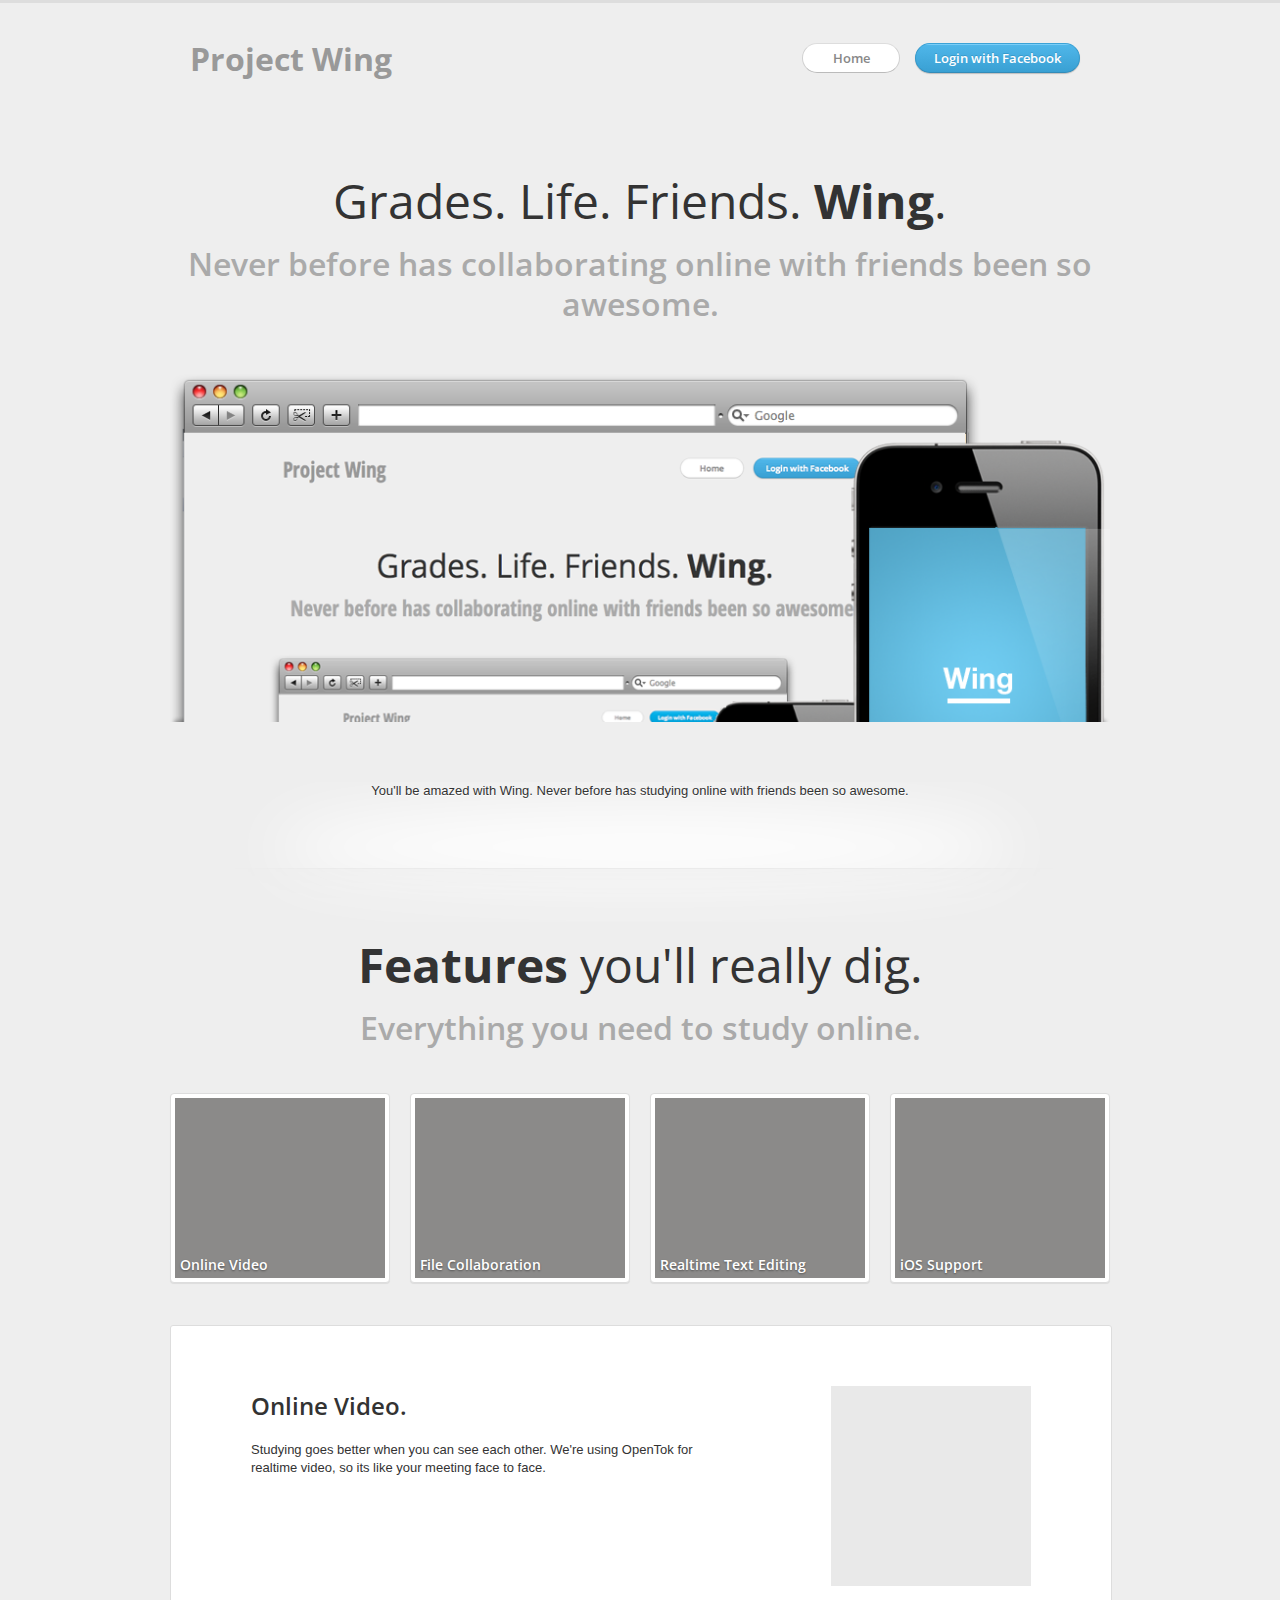
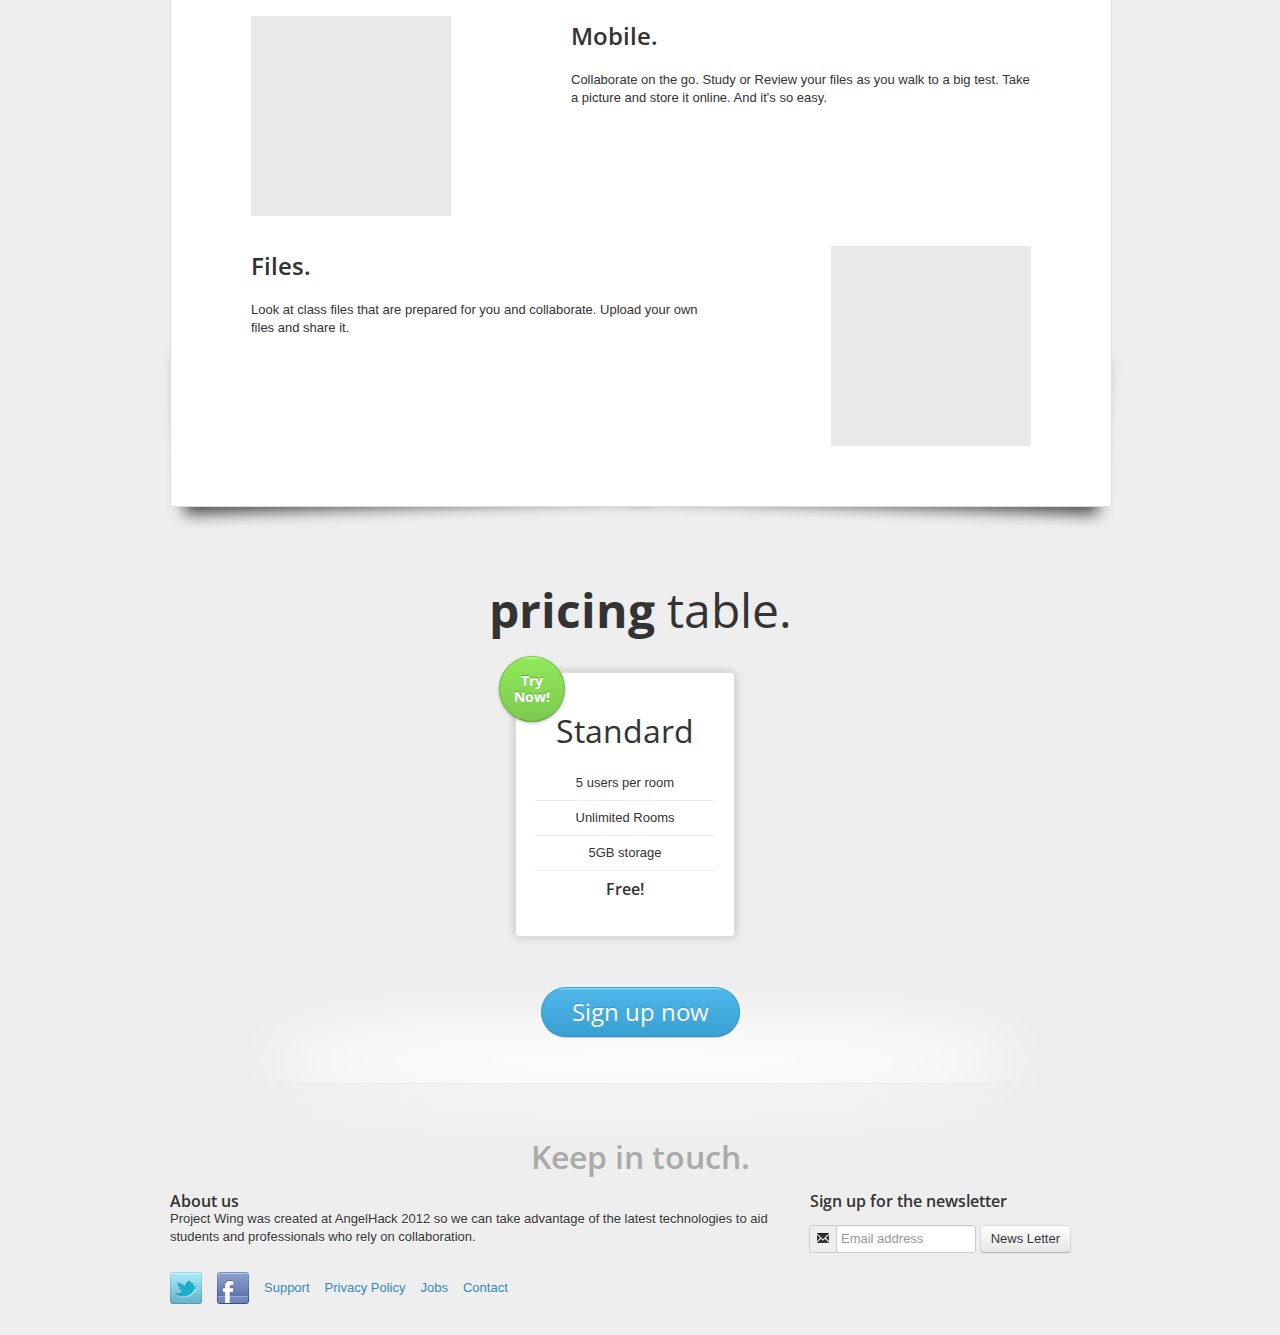
<file: public/index.html>
<!DOCTYPE html>
<html lang="en">
<head>
    <title></title>
    <meta charset="utf-8">
    <meta name="viewport" content="width=device-width, initial-scale=1.0">
    <meta name="description" content="">
    <meta name="author" content="Wing">

    <link href="css/bootstrap.css" rel="stylesheet">
    <link href="css/bootstrap-responsive.css" rel="stylesheet">
    <link href="css/wing.css" rel="stylesheet">

    <link href="http://fonts.googleapis.com/css?family=Open+Sans:400,300,700,600" rel="stylesheet">
    <link href="http://fonts.googleapis.com/css?family=Open+Sans+Condensed:700,300" rel="stylesheet" type="text/css">
    <link href="http://fonts.googleapis.com/css?family=Delius+Swash+Caps" rel="stylesheet" type="text/css">
    <link href="http://fonts.googleapis.com/css?family=Ubuntu" rel='stylesheet' type='text/css'>

    <!-- HTML5 shim, for IE6-8 support of HTML5 elements -->
    <!--[if lt IE 9]>
    <script src="http://html5shim.googlecode.com/svn/trunk/html5.js"></script>
    <![endif]-->

</head>
<body>
<div class="container">
    <nav class="navbar">
        <div class="navbar-inner">
            <div class="container">
                <a href="index.html" class="brand">Project Wing</a>
                    <ul class="nav">
                        <li><a href="#">Home</a></li>
                        <li class="active"><a href="#">Login with Facebook</a></li>
                    </ul>
            </div>
        </div>
    </nav>
    <div class="row">
        <div class="feature span12">
            <h2 class="motto">Grades. Life. Friends. <strong>Wing</strong>.</h2>
            <h3 class="subheader">Never before has collaborating online with friends been so awesome.</h3>
            <img id="feature-screenshot" src="img/pics/feature.png" alt="screenshot" />
        </div>
    </div>
    <div class="row">
        <div class="span12 graded center">
            <p>You'll be amazed with Wing. Never before has studying online with friends been so awesome.</p>
        </div>
    </div>
</div>
<div class="container">
    <h2><strong>Features</strong> you'll really dig.</h2>
    <h3 class="subheader">Everything you need to study online.</h3>
    <div class="row">
        <div class="span12">
        <ul class="thumbnails">
            <li class="span3">
                <div class="thumbnail">
                    <span>Online Video</span>
                    <img src="img/pics/placeholder_260.png" width="260" height="180" alt="">
                    
                </div>
            </li>
            <li class="span3">
                <div class="thumbnail">
                    <span>File Collaboration</span>
                    <img src="img/pics/placeholder_260.png" width="260" height="180" alt="">
                </a>
            </li>
            <li class="span3">
                <div class="thumbnail">
                    <span>Realtime Text Editing</span>
                    <img src="img/pics/placeholder_260.png" width="260" height="180" alt="">
                </div>
            </li>
            <li class="span3">
                <div class="thumbnail">
                    <span>iOS Support</span>
                    <img src="img/pics/placeholder_260.png" width="260" height="180" alt="">
                </div>
            </li>
        </ul>
        </div>
    </div>
    
    <div class="row">
        <div class="span12 box drop-shadow">
            <div class="row">
                <article class="span6 offset1">
                    <h3>Online Video.</h3>
                    <p>Studying goes better when you can see each other. We're using OpenTok for realtime video, so its like your meeting face to face. 
                    </p>
                </article>
                <div class="span4">
                    <img src="img/pics/placeholder_200.png" alt="placeholder" />
                </div>
            </div>
            <div class="row">
                <div class="span4 offset1">
                    <img src="img/pics/placeholder_200.png" alt="placeholder" />
                </div>
                <article class="span6">
                    <h3>Mobile.</h3>
                    <p>Collaborate on the go. Study or Review your files as you walk to a big test. Take a picture and store it online. And it's so easy.</p>
                </article>
            </div>
            <div class="row">
                <article class="span6 offset1">
                    <h3>Files.</h3>
                    <p>Look at class files that are prepared for you and collaborate. Upload your own files and share it. </p>
                </article>
                <div class="span4">
                    <img src="img/pics/placeholder_200.png" alt="placeholder" />
                </div>
            </div>
        </div>
    </div>
</div>    
<div class="container">
    <h2> <strong>pricing</strong> table.</h2>
    <div class="row pricing">
        <div class="span4">&nbsp;
        </div>

        <div class="span3" align="center" style="margin-left:45px;">
            <div class="spot">Try<br/>Now!</div>
            <div class="well highlighted">
                <h3>Standard</h3>
                <ul>
                    <li>5 users per room</li>
                    <li>Unlimited Rooms </li>
                    <li>5GB storage</li>
                </ul>
                <h4>Free!</h4>
            </div>
        </div>
                <div class="span4">&nbsp;
        </div>


    </div>
    <div class="row">
        <div class="span12 center graded">
            <a href="#" class="signup">Sign up now</a>
        </div>
    </div>
</div>
<div class="container">
    <h3 class="subheader">Keep in touch.</h3>
    <div class="row">
        <div class="span8">
            <h4>About us</h4>
            <p>Project Wing was created at AngelHack 2012 so we can take advantage of the latest technologies to aid students and professionals who rely on collaboration.</p>
            <p></p>
            
        </div>
        <div class="span4">
            
            <form class="form-horizontal">
                <h4>Sign up for the newsletter</h4>
                <div class="input-prepend">
                    <span class="add-on"><i class="icon-envelope"></i></span><input type="text" id="inputIcon" class="span2" placeholder="Email address">
                </div>
                    
                <button class="btn">News Letter</button>
            </form>
            
        </div>
    </div>
    <div class="row footer">
        <div class="span12">
            <ul class="links">
                <li><a href="http://twitter.com/zengrichie"><img src="img/icons/twitter.png" alt="twitter" /></a></li>
                <li><a href="https://www.facebook.com/vaishaal"><img src="img/icons/facebook.png" alt="fb" /></a></li>
                <li><a href="mailto:vaishaal@berkeley.edu">Support</a></li>
                <li><a href="mailto:vaishaal@berkeley.edu">Privacy Policy</a></li>
                <li><a href="mailto:vaishaal@berkeley.edu">Jobs</a></li>
                <li><a href="mailto:vaishaal@berkeley.edu">Contact</a></li>
            </ul>           
        </div>
    </div>
         
</div>

</body>
</html>

<!-- Localized -->
</file>
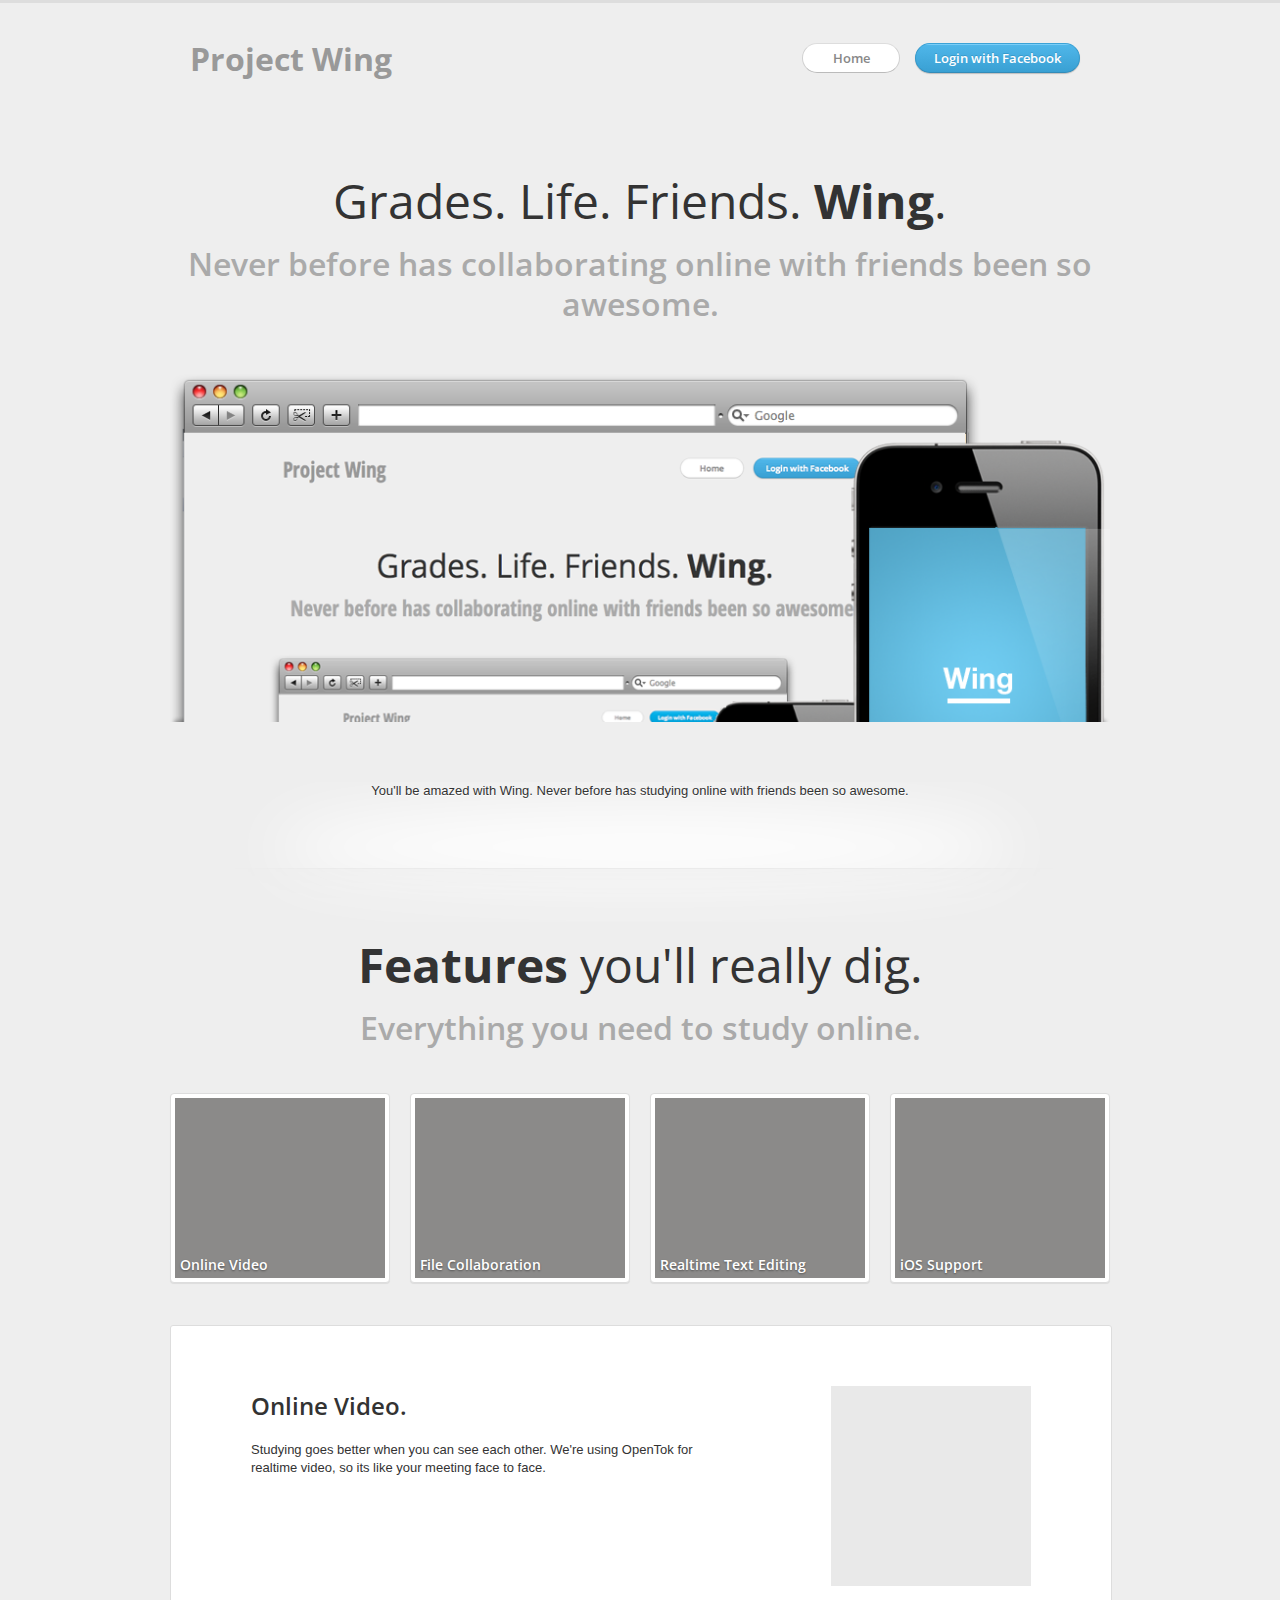
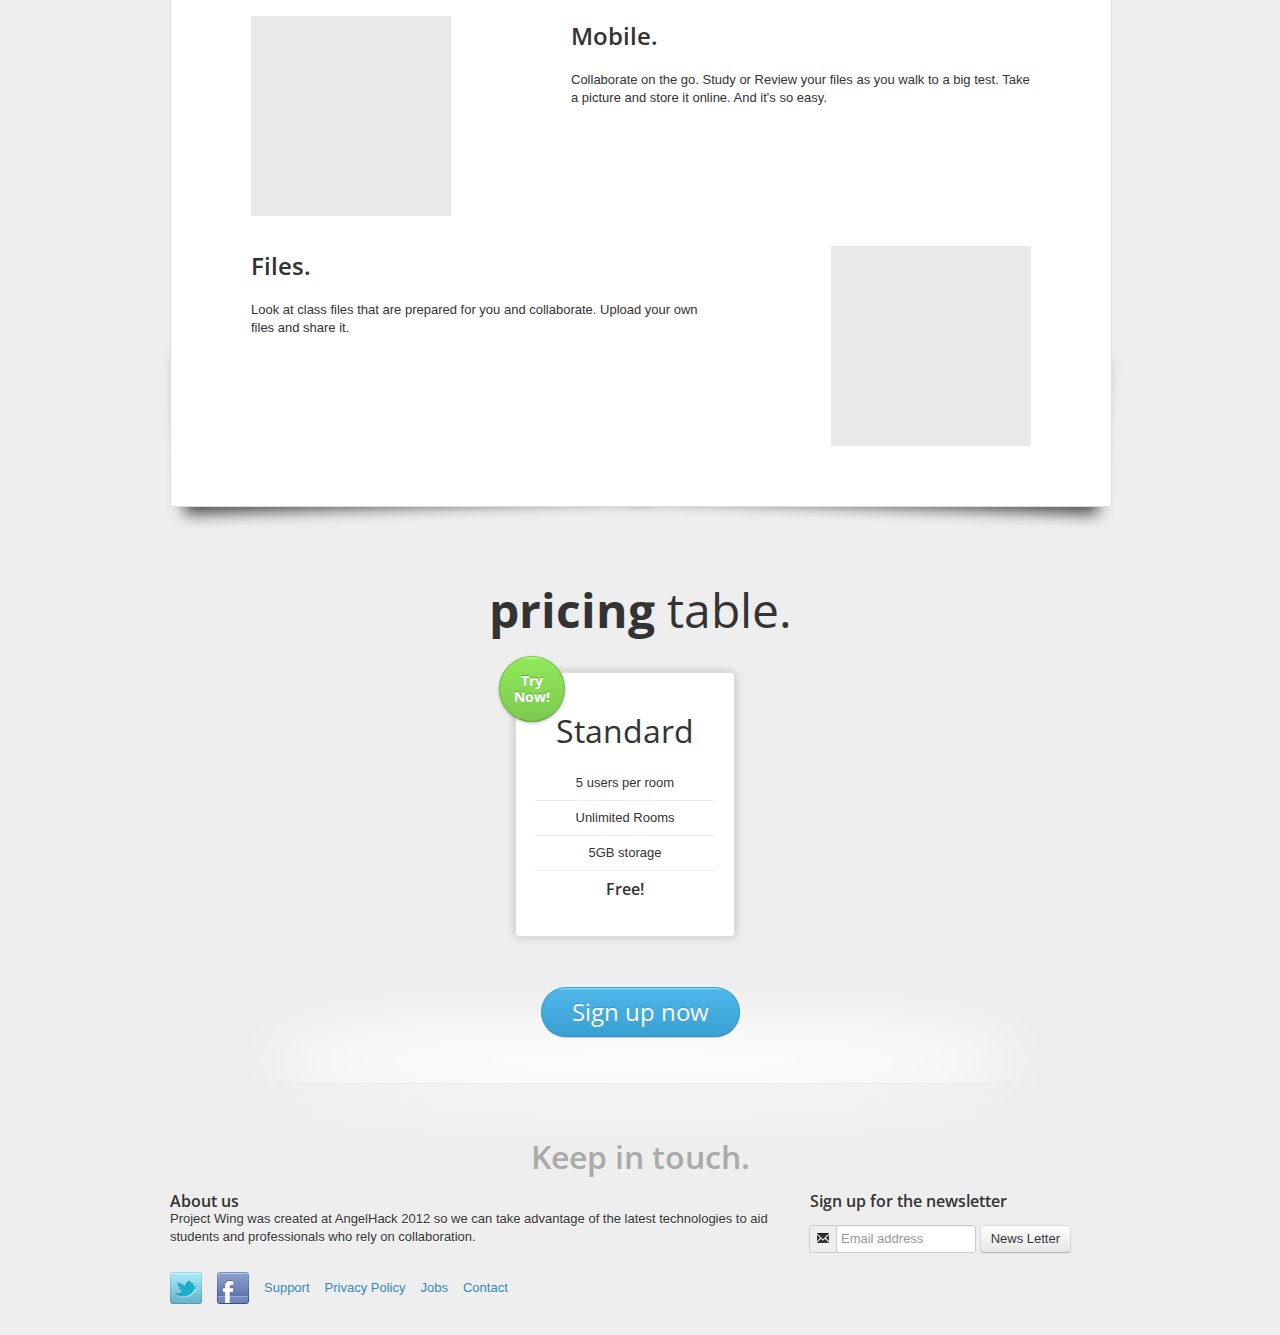
<file: views/index.html>
<!DOCTYPE html>
<html lang="en">
<head>
    <title></title>
    <meta charset="utf-8">
    <meta name="viewport" content="width=device-width, initial-scale=1.0">
    <meta name="description" content="">
    <meta name="author" content="Wing">

    <link href="css/bootstrap.css" rel="stylesheet">
    <link href="css/bootstrap-responsive.css" rel="stylesheet">
    <link href="css/wing.css" rel="stylesheet">

    <link href="http://fonts.googleapis.com/css?family=Open+Sans:400,300,700,600" rel="stylesheet">
    <link href="http://fonts.googleapis.com/css?family=Open+Sans+Condensed:700,300" rel="stylesheet" type="text/css">
    <link href="http://fonts.googleapis.com/css?family=Delius+Swash+Caps" rel="stylesheet" type="text/css">
    <link href="http://fonts.googleapis.com/css?family=Ubuntu" rel='stylesheet' type='text/css'>

    <!-- HTML5 shim, for IE6-8 support of HTML5 elements -->
    <!--[if lt IE 9]>
    <script src="http://html5shim.googlecode.com/svn/trunk/html5.js"></script>
    <![endif]-->

</head>
<body>
<div class="container">
    <nav class="navbar">
        <div class="navbar-inner">
            <div class="container">
                <a href="index.html" class="brand">Project Wing</a>
                    <ul class="nav">
                        <li><a href="/">Home</a></li>
                        <li class="active"><a href="auth">Login with Facebook</a></li>
                    </ul>
            </div>
        </div>
    </nav>
    <div class="row">
        <div class="feature span12">
            <h2 class="motto">Grades. Life. Friends. <strong>Wing</strong>.</h2>
            <h3 class="subheader">Never before has collaborating online with friends been so awesome.</h3>
            <img id="feature-screenshot" src="img/pics/feature.png" alt="screenshot" />
        </div>
    </div>
    <div class="row">
        <div class="span12 graded center">
            <p>You'll be amazed with Wing. Never before has studying online with friends been so awesome.</p>
        </div>
    </div>
</div>
<div class="container">
    <h2><strong>Features</strong> you'll really dig.</h2>
    <h3 class="subheader">Everything you need to study online.</h3>
    <div class="row">
        <div class="span12">
        <ul class="thumbnails">
            <li class="span3">
                <div class="thumbnail">
                    <span>Online Video</span>
                    <img src="img/pics/placeholder_260.png" width="260" height="180" alt="">
                    
                </div>
            </li>
            <li class="span3">
                <div class="thumbnail">
                    <span>File Collaboration</span>
                    <img src="img/pics/placeholder_260.png" width="260" height="180" alt="">
                </a>
            </li>
            <li class="span3">
                <div class="thumbnail">
                    <span>Realtime Text Editing</span>
                    <img src="img/pics/placeholder_260.png" width="260" height="180" alt="">
                </div>
            </li>
            <li class="span3">
                <div class="thumbnail">
                    <span>iOS Support</span>
                    <img src="img/pics/placeholder_260.png" width="260" height="180" alt="">
                </div>
            </li>
        </ul>
        </div>
    </div>
    
    <div class="row">
        <div class="span12 box drop-shadow">
            <div class="row">
                <article class="span6 offset1">
                    <h3>Online Video.</h3>
                    <p>Studying goes better when you can see each other. We're using OpenTok for realtime video, so its like your meeting face to face. 
                    </p>
                </article>
                <div class="span4">
                    <img src="img/pics/placeholder_200.png" alt="placeholder" />
                </div>
            </div>
            <div class="row">
                <div class="span4 offset1">
                    <img src="img/pics/placeholder_200.png" alt="placeholder" />
                </div>
                <article class="span6">
                    <h3>Mobile.</h3>
                    <p>Collaborate on the go. Study or Review your files as you walk to a big test. Take a picture and store it online. And it's so easy.</p>
                </article>
            </div>
            <div class="row">
                <article class="span6 offset1">
                    <h3>Files.</h3>
                    <p>Look at class files that are prepared for you and collaborate. Upload your own files and share it. </p>
                </article>
                <div class="span4">
                    <img src="img/pics/placeholder_200.png" alt="placeholder" />
                </div>
            </div>
        </div>
    </div>
</div>    
<div class="container">
    <h2> <strong>pricing</strong> table.</h2>
    <div class="row pricing">
        <div class="span4">&nbsp;
        </div>

        <div class="span3" align="center" style="margin-left:45px;">
            <div class="spot">Try<br/>Now!</div>
            <div class="well highlighted">
                <h3>Standard</h3>
                <ul>
                    <li>5 users per room</li>
                    <li>Unlimited Rooms </li>
                    <li>5GB storage</li>
                </ul>
                <h4>Free!</h4>
            </div>
        </div>
                <div class="span4">&nbsp;
        </div>


    </div>
    <div class="row">
        <div class="span12 center graded">
            <a href="#" class="signup">Sign up now</a>
        </div>
    </div>
</div>
<div class="container">
    <h3 class="subheader">Keep in touch.</h3>
    <div class="row">
        <div class="span8">
            <h4>About us</h4>
            <p>Project Wing was created at AngelHack 2012 so we can take advantage of the latest technologies to aid students and professionals who rely on collaboration.</p>
            <p></p>
            
        </div>
        <div class="span4">
            
            <form class="form-horizontal">
                <h4>Sign up for the newsletter</h4>
                <div class="input-prepend">
                    <span class="add-on"><i class="icon-envelope"></i></span><input type="text" id="inputIcon" class="span2" placeholder="Email address">
                </div>
                    
                <button class="btn">News Letter</button>
            </form>
            
        </div>
    </div>
    <div class="row footer">
        <div class="span12">
            <ul class="links">
                <li><a href="http://twitter.com/zengrichie"><img src="img/icons/twitter.png" alt="twitter" /></a></li>
                <li><a href="https://www.facebook.com/vaishaal"><img src="img/icons/facebook.png" alt="fb" /></a></li>
                <li><a href="mailto:vaishaal@berkeley.edu">Support</a></li>
                <li><a href="mailto:vaishaal@berkeley.edu">Privacy Policy</a></li>
                <li><a href="mailto:vaishaal@berkeley.edu">Jobs</a></li>
                <li><a href="mailto:vaishaal@berkeley.edu">Contact</a></li>
            </ul>           
        </div>
    </div>
         
</div>

</body>
</html>

<!-- Localized -->
</file>
<file: public/css/wing.css>
body {
    background:#eee; /* url("../img/bg/top.png") top left repeat-x; */
    padding:40px 0 0;
    border-top:3px solid #ddd;
}


p {
    text-shadow:#fff 0 1px 0;
}

a:link, a:visited {
    color:#338bb8;
    text-decoration:none;
}

a:hover {
    color:#3799ca;
    text-decoration:underline;
    
}

logo {
	font-family: 'Ubuntu', sans-serif;
	
}

h3 {
    text-align:center;
    font-size:32px;
    line-height:40px;
    font-family: 'Open Sans', sans-serif;
    font-weight:400;
    margin:0 0 15px;
}

.hand {
    font-family: 'Delius Swash Caps', sans-serif;
    font-weight:400;
    color:#4fb6e9; 
}

.subheader {
    font-family: 'Open Sans Condensed', sans-serif;
    font-weight:600;
    color:#aaa;
}

h2 {
    text-align:center;
    font-size:48px;
    line-height:56px;
    margin:15px 0;
    font-family: 'Open Sans', sans-serif;
    font-weight:400;
}


h2 strong {
    font-weight:700;
}

h4 {
    font-family:'Open Sans', sans-serif;
    font-weight:600;
    font-size:16px;
    
}

/** NAV **/

.navbar {
    margin:0 0 15px;
    
}

.navbar-inner {
    background:transparent;
    box-shadow:none;
    -webkit-box-shadow:none;
    -moz-box-shadow:none;
    filter:none;
}

.navbar .brand {
    font-family: 'Open Sans Condensed', sans-serif;
    font-weight:700;
    font-size:32px;
    padding:0;
    margin-left:0;
}

.navbar .nav {
    float:right;
}

.navbar .nav li {
    margin-left:15px;
}

.navbar .nav li a {
    font-family: 'Open Sans', sans-serif;
    font-weight:600;
    padding:6px 18px;
    color:#888;
    text-shadow:none;
    -webkit-border-radius:16px;
    border-radius:16px;
    background:#fff;
    border:1px solid #ddd;
    border-color:#ddd #d0d0d0 #bbb;
    line-height:16px;
    text-align:center;
    min-width:60px;
}

.navbar .nav .active a {
    -webkit-border-radius:16px;
    border-radius:16px;
    background:#4fb6e9;
    border:1px solid #ddd;
    border-color:#3ca3d7 #3799ca #338bb8;
    color:#fff;
    text-shadow:none;
    background-image: linear-gradient(top, rgb(146,219,255) 0%, rgb(79,182,233) 5%, rgb(57,160,211) 100%);
    background-image: -o-linear-gradient(top, rgb(146,219,255) 0%, rgb(79,182,233) 5%, rgb(57,160,211) 100%);
    background-image: -moz-linear-gradient(top, rgb(146,219,255) 0%, rgb(79,182,233) 5%, rgb(57,160,211) 100%);
    background-image: -webkit-linear-gradient(top, rgb(146,219,255) 0%, rgb(79,182,233) 5%, rgb(57,160,211) 100%);
    background-image: -ms-linear-gradient(top, rgb(146,219,255) 0%, rgb(79,182,233) 5%, rgb(57,160,211) 100%);
    
    background-image: -webkit-gradient(
        linear,
        left top,
        left bottom,
        color-stop(0, rgb(146,219,255)),
        color-stop(0.05, rgb(79,182,233)),
        color-stop(1, rgb(57,160,211))
    );
    text-shadow:#3799ca 0 -1px 0;
    box-shadow:rgba(0,0,0,0.2) 0 1px 1px;
}


.navbar .nav li a:hover {
    color:#3799ca;
    background-image: linear-gradient(top, rgb(255,255,255) 0%, rgb(250,250,250) 5%, rgb(244,244,244) 100%);
    background-image: -o-linear-gradient(top, rgb(255,255,255) 0%, rgb(250,250,250) 5%, rgb(244,244,244) 100%);
    background-image: -moz-linear-gradient(top, rgb(255,255,255) 0%, rgb(250,250,250) 5%, rgb(244,244,244) 100%);
    background-image: -webkit-linear-gradient(top, rgb(255,255,255) 0%, rgb(250,250,250) 5%, rgb(244,244,244) 100%);
    background-image: -ms-linear-gradient(top, rgb(255,255,255) 0%, rgb(250,250,250) 5%, rgb(244,244,244) 100%);
    
    background-image: -webkit-gradient(
        linear,
        left top,
        left bottom,
        color-stop(0, rgb(255,255,255)),
        color-stop(0.05, rgb(250,250,250)),
        color-stop(1, rgb(244,244,244))
    );
    box-shadow:rgba(0,0,0,0.1) 0 1px 3px;
    text-shadow:#fff 0 0 2px;
}


.navbar .nav .active a:hover {
    background:#3ca3d7;
    color:#fff;
    text-shadow:none;
    background-image: linear-gradient(top, rgb(146,219,255) 0%, rgb(79,182,233) 5%, rgb(57,160,211) 100%);
    background-image: -o-linear-gradient(top, rgb(146,219,255) 0%, rgb(79,182,233) 5%, rgb(57,160,211) 100%);
    background-image: -moz-linear-gradient(top, rgb(146,219,255) 0%, rgb(79,182,233) 5%, rgb(57,160,211) 100%);
    background-image: -webkit-linear-gradient(top, rgb(146,219,255) 0%, rgb(79,182,233) 5%, rgb(57,160,211) 100%);
    background-image: -ms-linear-gradient(top, rgb(146,219,255) 0%, rgb(79,182,233) 5%, rgb(57,160,211) 100%);
    
    background-image: -webkit-gradient(
        linear,
        left top,
        left bottom,
        color-stop(0, rgb(146,219,255)),
        color-stop(0.05, rgb(79,182,233)),
        color-stop(1, rgb(57,160,211))
    );
    text-shadow:#3799ca 0 -1px 0;
    box-shadow:rgba(0,0,0,0.1) 0 1px 3px;
}



/** FEATURE ***/

.feature {
    margin-top:60px;
    margin-bottom:60px;
    text-align:center;
}

.feature img {
    margin:30px 0 0;
    text-align:center;
}

.box h3 {
    font-family:'Open Sans', sans-serif;
    font-weight:600;
    font-size:24px;
    margin-bottom:15px;
    text-align:left;
}


.box {
    background:#fff;
    box-shadow:none;
    border:1px solid #ddd;
    -webkit-border-radius:3px;
    border-radius:3px;
    padding:60px 0;
    margin-top:15px;
    margin-bottom:60px;
}

.box .row + .row {
    margin-top:30px;
}

.box .span6 + .span4 img {
    float:right;
}

.quotes {
    margin-top:30px;
    margin-bottom:60px;
}

.thumbnails {
    margin-top:30px;
}

.thumbnail {
    background:#fff;
}

.thumbnail span {
    display:block;
    position:absolute;
    margin-top:155px;
    width:250px;
    padding:5px;
    font-family:'Open Sans', sans-serif;
    font-weight:600;
    font-size:14px;
    color:#fff;
    text-shadow:rgba(0,0,0,0.4) 0 1px 2px;
}

/*** PRICING ****/

.pricing {
    padding-top:38px;
    margin-bottom:30px;
}

.pricing .well {
    background:#fff;
    box-shadow:none;
    border:1px solid #ddd;
}

.pricing .well.highlighted {
    box-shadow:rgba(0,0,0,0.2) 0 0 10px;
    margin-top:-19px;
    padding-top:38px;
    padding-bottom:38px;
}

.pricing .well ul {
    margin-left:0;
}

.pricing .well ul li {
    list-style:none;
    text-align:center;
    padding:8px 0;
    border-bottom:1px solid #eee;
    
}

.pricing .well h4 {
    text-align:center;
}

.pricing .spot {
    font-family: 'Open Sans', sans-serif;
    font-weight:700;
    font-size:14px;
    -webkit-border-radius:64px;
    border-radius:64px;
    background:#71be42;
    border:1px solid #ddd;
    border-color:#7dca4f #71be42 #63a73a;
    color:#fff;
    text-shadow:none;
    
    background-image: -o-linear-gradient(top, rgb(188,255,146) 0%, rgb(144,231,91) 5%, rgb(124,202,79) 100%);
    background-image: -moz-linear-gradient(top, rgb(188,255,146) 0%, rgb(144,231,91) 5%, rgb(124,202,79) 100%);
    background-image: -webkit-linear-gradient(top, rgb(188,255,146) 0%, rgb(144,231,91) 5%, rgb(124,202,79) 100%);
    background-image: -ms-linear-gradient(top, rgb(188,255,146) 0%, rgb(144,231,91) 5%, rgb(124,202,79) 100%);
    background-image: -webkit-gradient(
        linear,
        left top,
        left bottom,
        color-stop(0, rgb(188,255,146)),
        color-stop(0.05, rgb(144,231,91)),
        color-stop(1, rgb(124,202,79))
    );
    background-image: linear-gradient(top, rgb(188,255,146) 0%, rgb(144,231,91) 5%, rgb(124,202,79) 100%);
    text-shadow:#63a73a 0 -1px 0;
    box-shadow:rgba(0,0,0,0.3) 0 1px 3px;
    position:absolute;
    height:32px;
    padding:16px 0;
    line-height:16px;
    width:64px;
    text-align:center;
    margin-top:-35px;
    margin-left:-16px;
}

/*** OTHER BITS ****/

.signup {
    display:inline-block;
    font-family:'Open Sans', sans-serif;
    font-size:24px;
    font-weight:400;
    padding:15px 30px;
    -webkit-border-radius:32px;
    border-radius:32px;
    background:#4fb6e9;
    border:1px solid #ddd;
    border-color:#3ca3d7 #3799ca #338bb8;
    color:#fff;
    text-shadow:none;
    background-image: linear-gradient(top, rgb(146,219,255) 0%, rgb(79,182,233) 5%, rgb(57,160,211) 100%);
    background-image: -o-linear-gradient(top, rgb(146,219,255) 0%, rgb(79,182,233) 5%, rgb(57,160,211) 100%);
    background-image: -moz-linear-gradient(top, rgb(146,219,255) 0%, rgb(79,182,233) 5%, rgb(57,160,211) 100%);
    background-image: -webkit-linear-gradient(top, rgb(146,219,255) 0%, rgb(79,182,233) 5%, rgb(57,160,211) 100%);
    background-image: -ms-linear-gradient(top, rgb(146,219,255) 0%, rgb(79,182,233) 5%, rgb(57,160,211) 100%);
    
    background-image: -webkit-gradient(
        linear,
        left top,
        left bottom,
        color-stop(0, rgb(146,219,255)),
        color-stop(0.05, rgb(79,182,233)),
        color-stop(1, rgb(57,160,211))
    );
    text-shadow:#3799ca 0 -1px 0;
    box-shadow:rgba(0,0,0,0.2) 0 1px 1px;

}

.signup:link, .signup:visited {
    color:#fff;
}

.signup:hover {
    background:#3ca3d7;
    box-shadow:none;
    color:#fff;
    text-decoration:none;
}

.table {
    background:#fff;
    
}


.table td {
    text-align:center;
}

.table tbody tr:hover td {
    background:#fff;
}

form h4 {
    margin-bottom:15px;
}

.center {
    text-align:center;
}

.right {
    text-align:right;
}

.graded {
    min-height:40px;
    padding-bottom:100px;
    background:url("../img/bg/graded2.png") bottom center repeat-x;
}

.drop-shadow {
   position:relative;
}

.drop-shadow:before,
.drop-shadow:after {
   content:"";
   position:absolute;
   z-index:-1;
    bottom:15px;
   left:10px;
   width:50%;
   height:20%;
   -webkit-box-shadow:0 15px 10px rgba(0, 0, 0, 0.7);
   -moz-box-shadow:0 15px 10px rgba(0, 0, 0, 0.7);
   box-shadow:0 15px 15px rgba(0, 0, 0, 0.7);
   -webkit-transform:rotate(-2deg);
   -moz-transform:rotate(-2deg);
   -o-transform:rotate(-2deg);
   transform:rotate(-2deg);
}

.drop-shadow:after{
   right:10px;
   left:auto;
   -webkit-transform:rotate(2deg);
   -moz-transform:rotate(2deg);
   -o-transform:rotate(2deg);
   transform:rotate(2deg);
}

.footer {
    margin-bottom:30px;
}

.footer .links {
    list-style:none;
    margin-left:0;
}

.footer .links li {
    float:left;
    margin-right:15px;
    line-height:34px;
    height:34px;
}


/*** MEDIA QUERIES ****/

@media (max-width: 767px) {
    
    .navbar .brand {
        float:none;
        margin-bottom:15px;
    }
    
    .navbar .nav {
        clear:both;
        margin-top:15px;
        float:none;
    }
    
    .navbar .nav li {
        float:none;
        margin:0 0 15px 0;
    }
    
    .navbar .nav li a {
        padding-left:0;
        padding-right:0;
    }
    
    .container {
        padding-left:10px;
        padding-right:10px;
    }
    
    .pricing .well.highlighted {
        margin-top:0;
        
    }
    
    .pricing .spot {
        margin-left:15px;
        margin-top:-15px;
    }
    
    
    .box {
        padding:15px;
    }
}

@media (max-width: 480px) {
    h2 {
        font-size:32px;
        line-height:36px;
    }
    
    h3 {
        font-size:26px;
        line-height:30px;
    }
    
    .pricing {
        padding-top:0;
        margin-top:30px;
    }
}
</file>
<file: views/css/wing.css>
body {
    background:#eee; /* url("../img/bg/top.png") top left repeat-x; */
    padding:40px 0 0;
    border-top:3px solid #ddd;
}


p {
    text-shadow:#fff 0 1px 0;
}

a:link, a:visited {
    color:#338bb8;
    text-decoration:none;
}

a:hover {
    color:#3799ca;
    text-decoration:underline;
    
}

logo {
	font-family: 'Ubuntu', sans-serif;
	
}

h3 {
    text-align:center;
    font-size:32px;
    line-height:40px;
    font-family: 'Open Sans', sans-serif;
    font-weight:400;
    margin:0 0 15px;
}

.hand {
    font-family: 'Delius Swash Caps', sans-serif;
    font-weight:400;
    color:#4fb6e9; 
}

.subheader {
    font-family: 'Open Sans Condensed', sans-serif;
    font-weight:600;
    color:#aaa;
}

h2 {
    text-align:center;
    font-size:48px;
    line-height:56px;
    margin:15px 0;
    font-family: 'Open Sans', sans-serif;
    font-weight:400;
}


h2 strong {
    font-weight:700;
}

h4 {
    font-family:'Open Sans', sans-serif;
    font-weight:600;
    font-size:16px;
    
}

/** NAV **/

.navbar {
    margin:0 0 15px;
    
}

.navbar-inner {
    background:transparent;
    box-shadow:none;
    -webkit-box-shadow:none;
    -moz-box-shadow:none;
    filter:none;
}

.navbar .brand {
    font-family: 'Open Sans Condensed', sans-serif;
    font-weight:700;
    font-size:32px;
    padding:0;
    margin-left:0;
}

.navbar .nav {
    float:right;
}

.navbar .nav li {
    margin-left:15px;
}

.navbar .nav li a {
    font-family: 'Open Sans', sans-serif;
    font-weight:600;
    padding:6px 18px;
    color:#888;
    text-shadow:none;
    -webkit-border-radius:16px;
    border-radius:16px;
    background:#fff;
    border:1px solid #ddd;
    border-color:#ddd #d0d0d0 #bbb;
    line-height:16px;
    text-align:center;
    min-width:60px;
}

.navbar .nav .active a {
    -webkit-border-radius:16px;
    border-radius:16px;
    background:#4fb6e9;
    border:1px solid #ddd;
    border-color:#3ca3d7 #3799ca #338bb8;
    color:#fff;
    text-shadow:none;
    background-image: linear-gradient(top, rgb(146,219,255) 0%, rgb(79,182,233) 5%, rgb(57,160,211) 100%);
    background-image: -o-linear-gradient(top, rgb(146,219,255) 0%, rgb(79,182,233) 5%, rgb(57,160,211) 100%);
    background-image: -moz-linear-gradient(top, rgb(146,219,255) 0%, rgb(79,182,233) 5%, rgb(57,160,211) 100%);
    background-image: -webkit-linear-gradient(top, rgb(146,219,255) 0%, rgb(79,182,233) 5%, rgb(57,160,211) 100%);
    background-image: -ms-linear-gradient(top, rgb(146,219,255) 0%, rgb(79,182,233) 5%, rgb(57,160,211) 100%);
    
    background-image: -webkit-gradient(
        linear,
        left top,
        left bottom,
        color-stop(0, rgb(146,219,255)),
        color-stop(0.05, rgb(79,182,233)),
        color-stop(1, rgb(57,160,211))
    );
    text-shadow:#3799ca 0 -1px 0;
    box-shadow:rgba(0,0,0,0.2) 0 1px 1px;
}


.navbar .nav li a:hover {
    color:#3799ca;
    background-image: linear-gradient(top, rgb(255,255,255) 0%, rgb(250,250,250) 5%, rgb(244,244,244) 100%);
    background-image: -o-linear-gradient(top, rgb(255,255,255) 0%, rgb(250,250,250) 5%, rgb(244,244,244) 100%);
    background-image: -moz-linear-gradient(top, rgb(255,255,255) 0%, rgb(250,250,250) 5%, rgb(244,244,244) 100%);
    background-image: -webkit-linear-gradient(top, rgb(255,255,255) 0%, rgb(250,250,250) 5%, rgb(244,244,244) 100%);
    background-image: -ms-linear-gradient(top, rgb(255,255,255) 0%, rgb(250,250,250) 5%, rgb(244,244,244) 100%);
    
    background-image: -webkit-gradient(
        linear,
        left top,
        left bottom,
        color-stop(0, rgb(255,255,255)),
        color-stop(0.05, rgb(250,250,250)),
        color-stop(1, rgb(244,244,244))
    );
    box-shadow:rgba(0,0,0,0.1) 0 1px 3px;
    text-shadow:#fff 0 0 2px;
}


.navbar .nav .active a:hover {
    background:#3ca3d7;
    color:#fff;
    text-shadow:none;
    background-image: linear-gradient(top, rgb(146,219,255) 0%, rgb(79,182,233) 5%, rgb(57,160,211) 100%);
    background-image: -o-linear-gradient(top, rgb(146,219,255) 0%, rgb(79,182,233) 5%, rgb(57,160,211) 100%);
    background-image: -moz-linear-gradient(top, rgb(146,219,255) 0%, rgb(79,182,233) 5%, rgb(57,160,211) 100%);
    background-image: -webkit-linear-gradient(top, rgb(146,219,255) 0%, rgb(79,182,233) 5%, rgb(57,160,211) 100%);
    background-image: -ms-linear-gradient(top, rgb(146,219,255) 0%, rgb(79,182,233) 5%, rgb(57,160,211) 100%);
    
    background-image: -webkit-gradient(
        linear,
        left top,
        left bottom,
        color-stop(0, rgb(146,219,255)),
        color-stop(0.05, rgb(79,182,233)),
        color-stop(1, rgb(57,160,211))
    );
    text-shadow:#3799ca 0 -1px 0;
    box-shadow:rgba(0,0,0,0.1) 0 1px 3px;
}



/** FEATURE ***/

.feature {
    margin-top:60px;
    margin-bottom:60px;
    text-align:center;
}

.feature img {
    margin:30px 0 0;
    text-align:center;
}

.box h3 {
    font-family:'Open Sans', sans-serif;
    font-weight:600;
    font-size:24px;
    margin-bottom:15px;
    text-align:left;
}


.box {
    background:#fff;
    box-shadow:none;
    border:1px solid #ddd;
    -webkit-border-radius:3px;
    border-radius:3px;
    padding:60px 0;
    margin-top:15px;
    margin-bottom:60px;
}

.box .row + .row {
    margin-top:30px;
}

.box .span6 + .span4 img {
    float:right;
}

.quotes {
    margin-top:30px;
    margin-bottom:60px;
}

.thumbnails {
    margin-top:30px;
}

.thumbnail {
    background:#fff;
}

.thumbnail span {
    display:block;
    position:absolute;
    margin-top:155px;
    width:250px;
    padding:5px;
    font-family:'Open Sans', sans-serif;
    font-weight:600;
    font-size:14px;
    color:#fff;
    text-shadow:rgba(0,0,0,0.4) 0 1px 2px;
}

/*** PRICING ****/

.pricing {
    padding-top:38px;
    margin-bottom:30px;
}

.pricing .well {
    background:#fff;
    box-shadow:none;
    border:1px solid #ddd;
}

.pricing .well.highlighted {
    box-shadow:rgba(0,0,0,0.2) 0 0 10px;
    margin-top:-19px;
    padding-top:38px;
    padding-bottom:38px;
}

.pricing .well ul {
    margin-left:0;
}

.pricing .well ul li {
    list-style:none;
    text-align:center;
    padding:8px 0;
    border-bottom:1px solid #eee;
    
}

.pricing .well h4 {
    text-align:center;
}

.pricing .spot {
    font-family: 'Open Sans', sans-serif;
    font-weight:700;
    font-size:14px;
    -webkit-border-radius:64px;
    border-radius:64px;
    background:#71be42;
    border:1px solid #ddd;
    border-color:#7dca4f #71be42 #63a73a;
    color:#fff;
    text-shadow:none;
    
    background-image: -o-linear-gradient(top, rgb(188,255,146) 0%, rgb(144,231,91) 5%, rgb(124,202,79) 100%);
    background-image: -moz-linear-gradient(top, rgb(188,255,146) 0%, rgb(144,231,91) 5%, rgb(124,202,79) 100%);
    background-image: -webkit-linear-gradient(top, rgb(188,255,146) 0%, rgb(144,231,91) 5%, rgb(124,202,79) 100%);
    background-image: -ms-linear-gradient(top, rgb(188,255,146) 0%, rgb(144,231,91) 5%, rgb(124,202,79) 100%);
    background-image: -webkit-gradient(
        linear,
        left top,
        left bottom,
        color-stop(0, rgb(188,255,146)),
        color-stop(0.05, rgb(144,231,91)),
        color-stop(1, rgb(124,202,79))
    );
    background-image: linear-gradient(top, rgb(188,255,146) 0%, rgb(144,231,91) 5%, rgb(124,202,79) 100%);
    text-shadow:#63a73a 0 -1px 0;
    box-shadow:rgba(0,0,0,0.3) 0 1px 3px;
    position:absolute;
    height:32px;
    padding:16px 0;
    line-height:16px;
    width:64px;
    text-align:center;
    margin-top:-35px;
    margin-left:-16px;
}

/*** OTHER BITS ****/

.signup {
    display:inline-block;
    font-family:'Open Sans', sans-serif;
    font-size:24px;
    font-weight:400;
    padding:15px 30px;
    -webkit-border-radius:32px;
    border-radius:32px;
    background:#4fb6e9;
    border:1px solid #ddd;
    border-color:#3ca3d7 #3799ca #338bb8;
    color:#fff;
    text-shadow:none;
    background-image: linear-gradient(top, rgb(146,219,255) 0%, rgb(79,182,233) 5%, rgb(57,160,211) 100%);
    background-image: -o-linear-gradient(top, rgb(146,219,255) 0%, rgb(79,182,233) 5%, rgb(57,160,211) 100%);
    background-image: -moz-linear-gradient(top, rgb(146,219,255) 0%, rgb(79,182,233) 5%, rgb(57,160,211) 100%);
    background-image: -webkit-linear-gradient(top, rgb(146,219,255) 0%, rgb(79,182,233) 5%, rgb(57,160,211) 100%);
    background-image: -ms-linear-gradient(top, rgb(146,219,255) 0%, rgb(79,182,233) 5%, rgb(57,160,211) 100%);
    
    background-image: -webkit-gradient(
        linear,
        left top,
        left bottom,
        color-stop(0, rgb(146,219,255)),
        color-stop(0.05, rgb(79,182,233)),
        color-stop(1, rgb(57,160,211))
    );
    text-shadow:#3799ca 0 -1px 0;
    box-shadow:rgba(0,0,0,0.2) 0 1px 1px;

}

.signup:link, .signup:visited {
    color:#fff;
}

.signup:hover {
    background:#3ca3d7;
    box-shadow:none;
    color:#fff;
    text-decoration:none;
}

.table {
    background:#fff;
    
}


.table td {
    text-align:center;
}

.table tbody tr:hover td {
    background:#fff;
}

form h4 {
    margin-bottom:15px;
}

.center {
    text-align:center;
}

.right {
    text-align:right;
}

.graded {
    min-height:40px;
    padding-bottom:100px;
    background:url("../img/bg/graded2.png") bottom center repeat-x;
}

.drop-shadow {
   position:relative;
}

.drop-shadow:before,
.drop-shadow:after {
   content:"";
   position:absolute;
   z-index:-1;
    bottom:15px;
   left:10px;
   width:50%;
   height:20%;
   -webkit-box-shadow:0 15px 10px rgba(0, 0, 0, 0.7);
   -moz-box-shadow:0 15px 10px rgba(0, 0, 0, 0.7);
   box-shadow:0 15px 15px rgba(0, 0, 0, 0.7);
   -webkit-transform:rotate(-2deg);
   -moz-transform:rotate(-2deg);
   -o-transform:rotate(-2deg);
   transform:rotate(-2deg);
}

.drop-shadow:after{
   right:10px;
   left:auto;
   -webkit-transform:rotate(2deg);
   -moz-transform:rotate(2deg);
   -o-transform:rotate(2deg);
   transform:rotate(2deg);
}

.footer {
    margin-bottom:30px;
}

.footer .links {
    list-style:none;
    margin-left:0;
}

.footer .links li {
    float:left;
    margin-right:15px;
    line-height:34px;
    height:34px;
}


/*** MEDIA QUERIES ****/

@media (max-width: 767px) {
    
    .navbar .brand {
        float:none;
        margin-bottom:15px;
    }
    
    .navbar .nav {
        clear:both;
        margin-top:15px;
        float:none;
    }
    
    .navbar .nav li {
        float:none;
        margin:0 0 15px 0;
    }
    
    .navbar .nav li a {
        padding-left:0;
        padding-right:0;
    }
    
    .container {
        padding-left:10px;
        padding-right:10px;
    }
    
    .pricing .well.highlighted {
        margin-top:0;
        
    }
    
    .pricing .spot {
        margin-left:15px;
        margin-top:-15px;
    }
    
    
    .box {
        padding:15px;
    }
}

@media (max-width: 480px) {
    h2 {
        font-size:32px;
        line-height:36px;
    }
    
    h3 {
        font-size:26px;
        line-height:30px;
    }
    
    .pricing {
        padding-top:0;
        margin-top:30px;
    }
}
</file>
